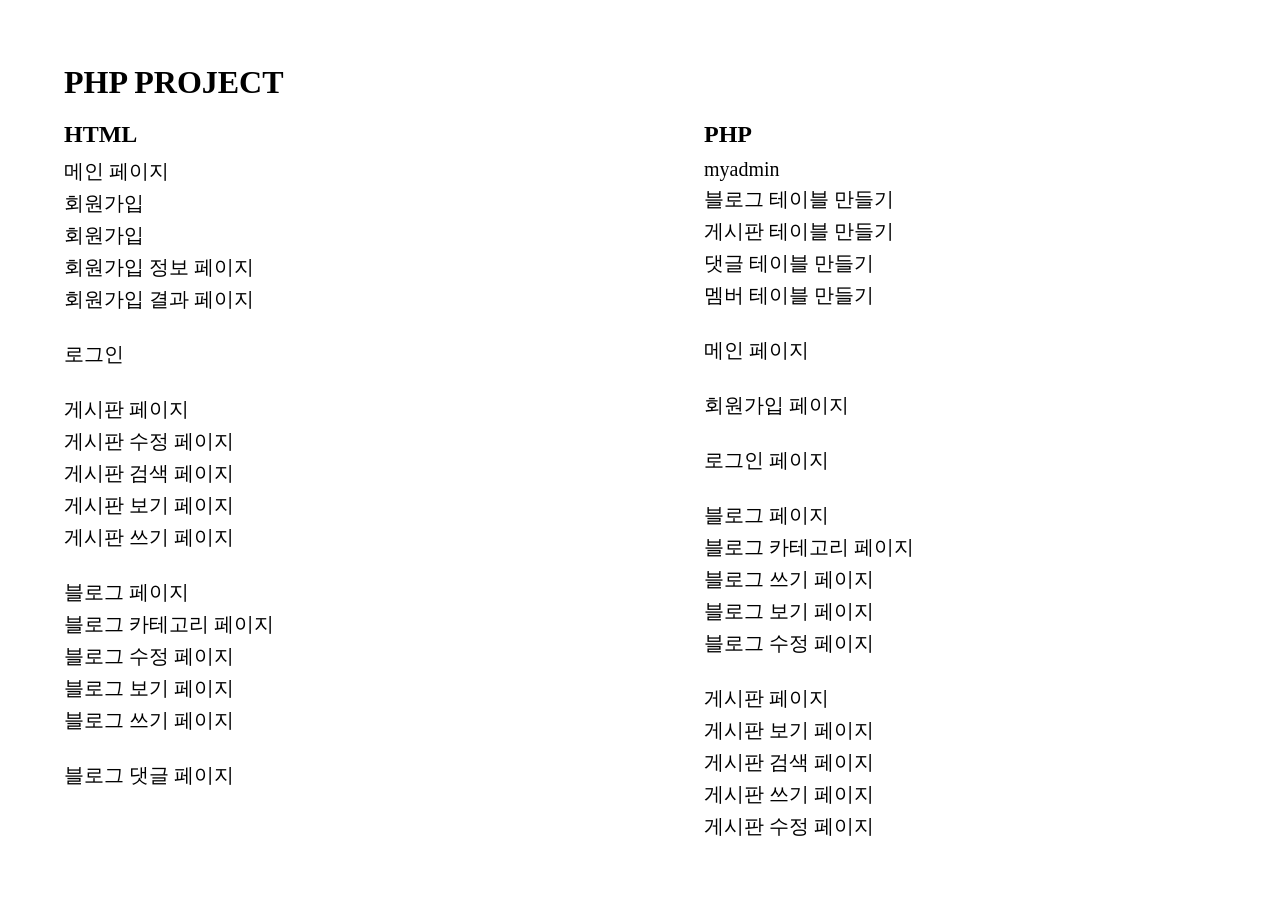
<file: index2.html>
<!DOCTYPE html>
<html lang="en">
  <head>
    <meta charset="UTF-8" />
    <meta http-equiv="X-UA-Compatible" content="IE=edge" />
    <meta name="viewport" content="width=device-width, initial-scale=1.0" />
    <title>Document</title>

    <link
      href="https://webfontworld.github.io/goyang/GoYangIlSan.css"
      rel="stylesheet"
    />

    <style>
      * {
        margin: 0;
        padding: 0;
        font-family: "GoYangIlSan";
      }
      a {
        color: #000;
        text-decoration: none;
        font-size: 20px;
      }
      a:hover {
        text-decoration: underline;
        text-underline-position: under;
      }
      li {
        list-style: none;
        margin: 5px 0;
      }
      h2 {
        margin-bottom: 10px;
      }
      .box {
        padding: 5%;
        min-width: 1200px;
        width: 100%;
        margin: 0 auto;
        display: flex;
        flex-wrap: wrap;
      }
      .box h1 {
        width: 100%;
        margin-bottom: 20px;
      }
      .box > div {
        width: 50%;
      }
    </style>
  </head>
  <body>
    <div class="box">
      <h1>PHP PROJECT</h1>
      <div>
        <h2>HTML</h2>
        <ul>
          <li><a href="html/main.html" target="_blank">메인 페이지</a></li>
          <li><a href="html/join.html" target="_blank">회원가입</a></li>
          <li><a href="html/join2.html" target="_blank">회원가입</a></li>
          <li><a href="html/joinInfo.html" target="_blank">회원가입 정보 페이지</a></li>
          <li><a href="html/joinResult.html" target="_blank">회원가입 결과 페이지</a></li>
          <br>
          <li><a href="html/login.html" target="_blank">로그인</a></li>
          <br>
          <li><a href="html/board.html" target="_blank">게시판 페이지</a></li>
          <li><a href="html/boardModify.html" target="_blank">게시판 수정 페이지</a></li>
          <li><a href="html/boardSearch.html" target="_blank">게시판 검색 페이지</a></li>
          <li><a href="html/boardWrite.html" target="_blank">게시판 보기 페이지</a></li>
          <li><a href="html/boardView.html" target="_blank">게시판 쓰기 페이지</a></li>
          <br>
          <li><a href="html/blog.html" target="_blank">블로그 페이지</a></li>
          <li><a href="html/blogCate.html" target="_blank">블로그 카테고리 페이지</a></li>
          <li><a href="html/blogModify.html" target="_blank">블로그 수정 페이지</a></li>
          <li><a href="html/blogView.html" target="_blank">블로그 보기 페이지</a></li>
          <li><a href="html/blogWrite.html" target="_blank">블로그 쓰기 페이지</a></li>
          <br>
          <li><a href="#">블로그 댓글 페이지</a></li>
        </ul>
      </div>
      <div>
        <h2>PHP</h2>
        <ul>
          <li><a href="http://hjkang306.dothome.co.kr/myadmin/index.php?route=/&route=%2F" target="_blank">myadmin</a></li>
          <li><a href="create/createBlog.php" target="_blank">블로그 테이블 만들기</a></li>
          <li><a href="create/createBoard.php" target="_blank">게시판 테이블 만들기</a></li>
          <li><a href="create/createComment.php" target="_blank">댓글 테이블 만들기</a></li>
          <li><a href="create/createMember.php" target="_blank">멤버 테이블 만들기</a></li>
          <br>
          <li><a href="main/main.php" target="_blank">메인 페이지</a></li>
          <br>
          <li><a href="join/join.php" target="_blank">회원가입 페이지</a></li>
          <br>
          <li><a href="login/login.php" target="_blank">로그인 페이지</a></li>
          <br>
          <li><a href="blog/blog.php" target="_blank">블로그 페이지</a></li>
          <li><a href="blog/blogCategory.php" target="_blank">블로그 카테고리 페이지</a></li>
          <li><a href="blog/blogWrite.php" target="_blank">블로그 쓰기 페이지</a></li>
          <li><a href="blog/blogView.php" target="_blank">블로그 보기 페이지</a></li>
          <li><a href="blog/blogModify.php" target="_blank">블로그 수정 페이지</a></li>
          <br>
          <li><a href="board.php" target="_blank">게시판 페이지</a></li>
          <li><a href="board/boardView.php" target="_blank">게시판 보기 페이지</a></li>
          <li><a href="board/boardSearch.php" target="_blank">게시판 검색 페이지</a></li>
          <li><a href="board/boardWrite.php" target="_blank">게시판 쓰기 페이지</a></li>
          <li><a href="board/boardModify.php" target="_blank">게시판 수정 페이지</a></li>
        </ul>
      </div>
    </div>
  </body>
</html>
</file>
